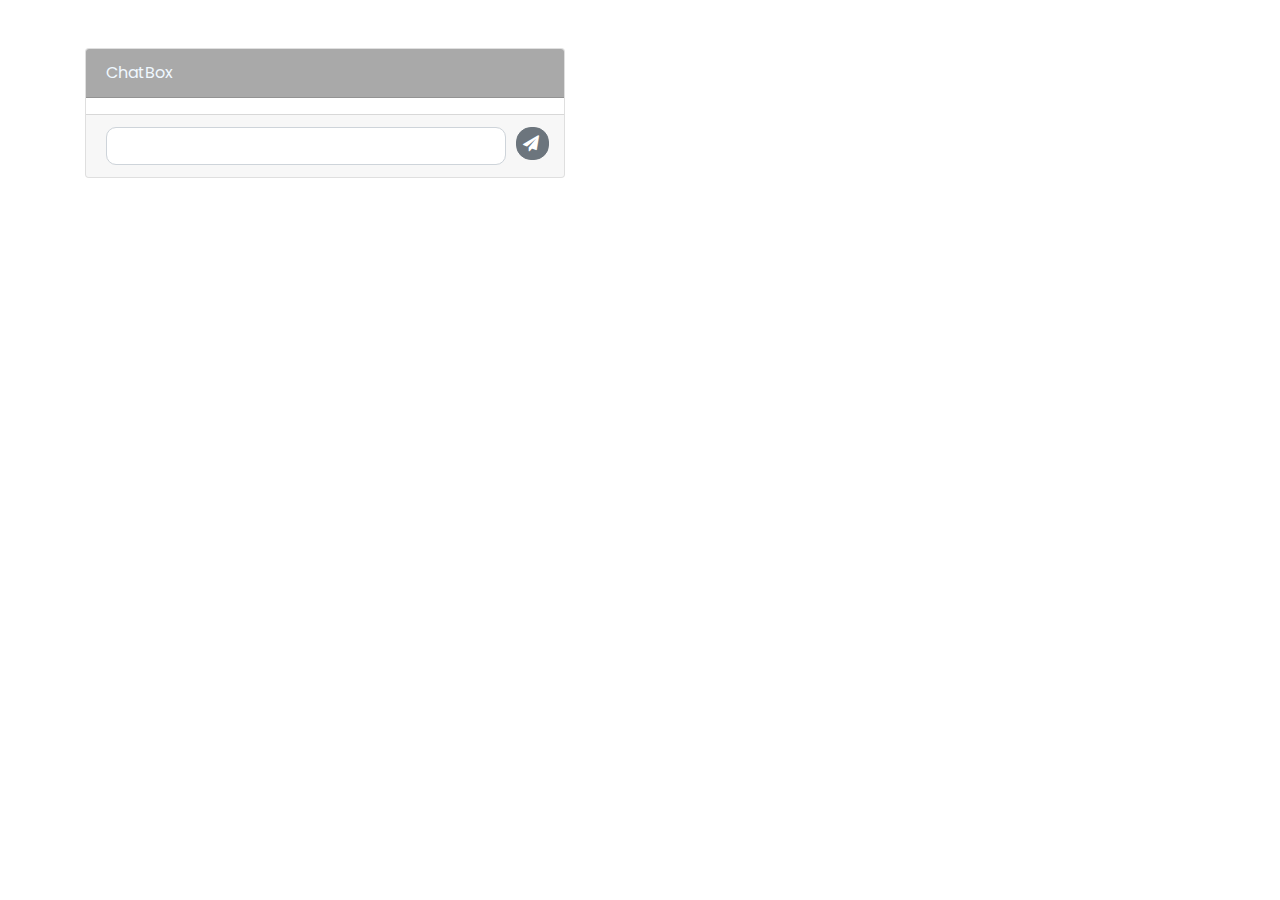
<file: index.html>
<!DOCTYPE html>
<html lang="en">
<head>
    <meta charset="UTF-8">
    <meta name="viewport" content="width=device-width, initial-scale=1.0">
    <title>Tugas ChatBox</title>
    <link rel="stylesheet" href="./css/bootstrap.css">
    <link rel="stylesheet" href="https://maxcdn.bootstrapcdn.com/font-awesome/4.5.0/css/font-awesome.min.css" />

    <style>
        @import url('https://fonts.googleapis.com/css2?family=Poppins:wght@300;400&display=swap');
        * {
            font-family: 'Poppins', sans-serif;
        }
        .btn-circle.btn-sm { 
            width: 33px; 
            height: 33px; 
            padding: 6px 0px; 
            border-radius: 15px; 
            font-size: 8px; 
            text-align: center; 
        } 
        .btn-circle.btn-md { 
            width: 50px; 
            height: 50px; 
            padding: 7px 10px; 
            border-radius: 25px; 
            font-size: 10px; 
            text-align: center; 
        } 
        .btn-circle.btn-xl { 
            width: 70px; 
            height: 70px; 
            padding: 10px 16px; 
            border-radius: 35px; 
            font-size: 12px; 
            text-align: center; 
        } 
        #form-chat{
            width: 20rem;
            border-radius: 15px;
            margin-left: 10px;
            margin-top: 5px;
        }
    </style>
</head>
<body>

    <div class="container mt-5">
        <div class="card" style="width: 30rem;;">
            <div class="card-header" style="background-color: darkgray; color: aliceblue;">
                ChatBox
            </div>
            <div id="chat">
                <!-- <div class="container mt-3"> -->
                    <!-- <input class="form-control" id=    "form-chat" type="text" placeholder=""> -->
                <!-- </div> -->
            </div>
            <div class="card-footer mt-3">
                <div class="row">
                    <div class="col-10">
                        <input class="form-control" id="new_message" style="width: 25rem; border-radius: 10px;" type="text" placeholder="">
                    </div>
                    <div class="col-2">
                        <button type="button" onclick="send_message()"  style="margin-left: 20px;" class="btn btn-secondary btn-circle btn-sm"><i class="fa fa-send fa-2x" style="padding-right: 4px;"></i></button> 
                    </div>
                </div>
            </div>
          </div>
    </div>

</body>
<script>
    function send_message(){
        let new_msg = document.getElementById("new_message").value;
        if (new_msg.length != 0) {
            var node = document.createElement("input")
            node.setAttribute("type", "text")
            node.setAttribute("id", "form-chat")
            node.setAttribute("class", "form-control")
            node.setAttribute("value", new_msg)

            document.getElementById("chat").appendChild(node)
            document.getElementById("new_message").value=""        

        } else {
            document.getElementById("new_message").setAttribute(required)
        }
    }

</script>
</html>
</file>
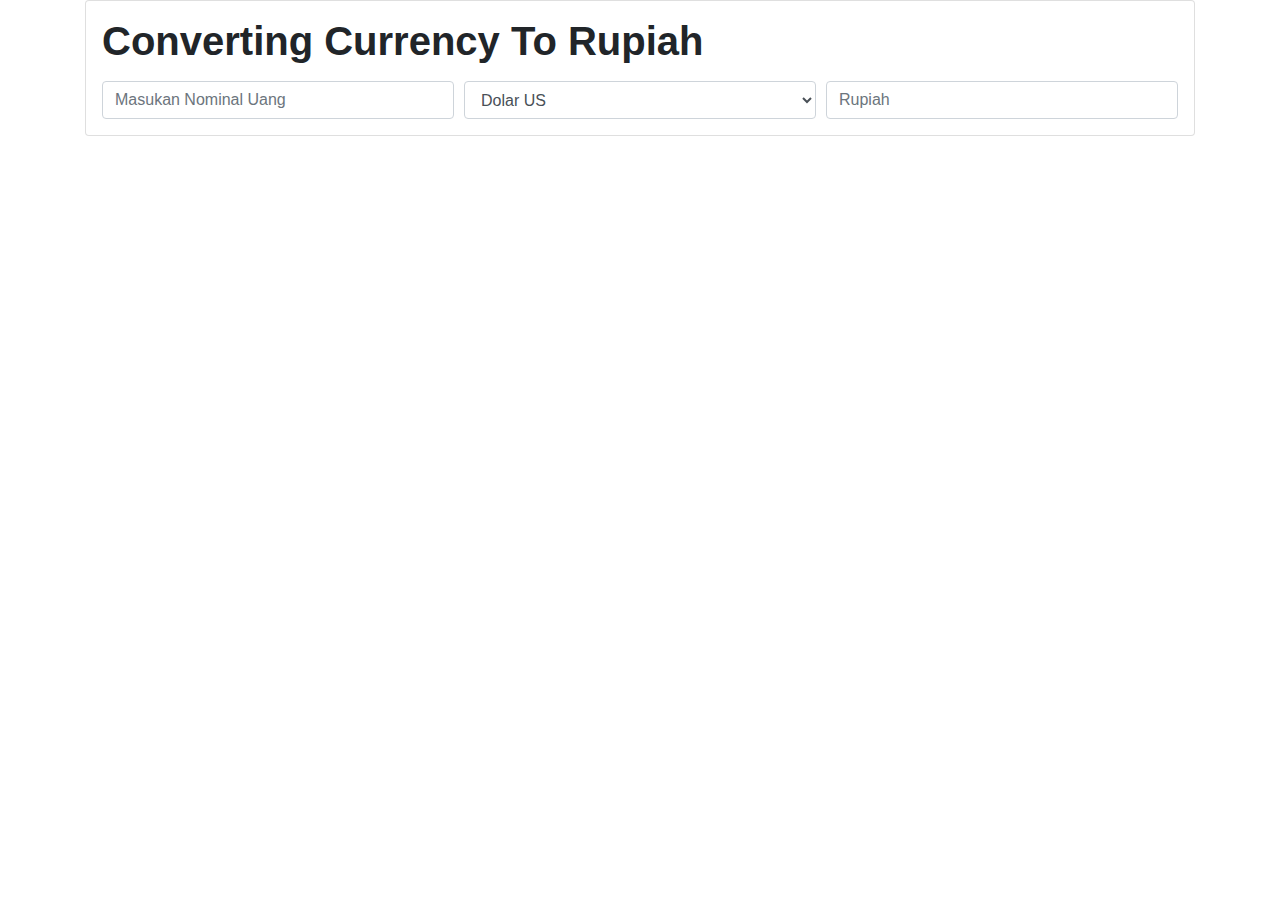
<file: kurs.html>
<!DOCTYPE html>
<html lang="en">
<head>
    <meta charset="UTF-8">
    <meta name="viewport" content="width=device-width, initial-scale=1.0">
    <title>Convert Money</title>
    <link rel="stylesheet" href="./css/bootstrap.css">
</head>
<body>
    <div class="container">
        <div class="row">
            <div class="col-12">
                <div class="card p-3">
                    <fieldset>
                        <legend><h1 class="font-weight-bold">Converting Currency To Rupiah</h1></legend>
                        <form>
                            <div class="form-row">
                              <div class="col">
                                <input type="text" class="form-control" id="asing" onkeyup="Currency();" placeholder="Masukan Nominal Uang">
                              </div>
                              <div class="col">
                                <select class="form-control" id="list-currency" onchange="Currency_List();">
                                    <option value="dolar_us">Dolar US</option>
                                    <option value="dolar_singapure">Dolar Singapure</option>
                                    <option value="ringgit_malaysia">Riggit Malaysia</option>
                                    <option value="yen_jepang">Yen Jepang</option>
                                    <option value="euro">Euro</option>
                                    <option value="riyal_arab_saudi">Riyal Arab Saudi</option>
                                </select>
                              </div>
                              <div class="col">
                                <input type="text" class="form-control" id="rupiah" placeholder="Rupiah">
                              </div>
                            </div>
                          </form>
                    </fieldset>
                </div>
            </div>
        </div>
    </div>

</body>

<script>
    // set variable
    var asing = document.getElementById("asing")
    var rupiah = document.getElementById("rupiah")


    // converting
    function Currency() {
        var list =  document.getElementById("list-currency").value
        var res;
        if (list == "dolar_us") {
            res = asing.value * 9.915
        } else if(list == "yen_jepang") {
            res = asing.value * 120
        } else if(list == "dolar_singapure"){
            res = asing.value * 13.472
        } else if (list == "ringgit_malaysia") {
            res = asing.value * 874
        } else if (list == "euro") {
            res = asing.value * 15.888
        } else if (list == "riyal_arab_saudi"){
            res = asing.value * 3.592
        }
        var reverse = res.toString().split('').reverse().join(''),
            rp = reverse.match(/\d{1,3}/g);
            rp = rp.join('.').split('').reverse().join('');
        rupiah.value="Rp. "+rp;
    }

    function Currency_List() {
        var list =  document.getElementById("list-currency").value
        var res;
        if (list == "dolar_us") {
            res = asing.value * 9.915
        } else if(list == "yen_jepang") {
            res = asing.value * 120
        } else if(list == "dolar_singapure"){
            res = asing.value * 13.472
        } else if (list == "ringgit_malaysia") {
            res = asing.value * 874
        } else if (list == "euro") {
            res = asing.value * 15.888
        } else if (list == "riyal_arab_saudi"){
            res = asing.value * 3.592
        }
        var reverse = res.toString().split('').reverse().join(''),
            rp = reverse.match(/\d{1,3}/g);
            rp = rp.join('.').split('').reverse().join('');
        rupiah.value="Rp. "+rp;
    }

</script>

</html>
</file>
